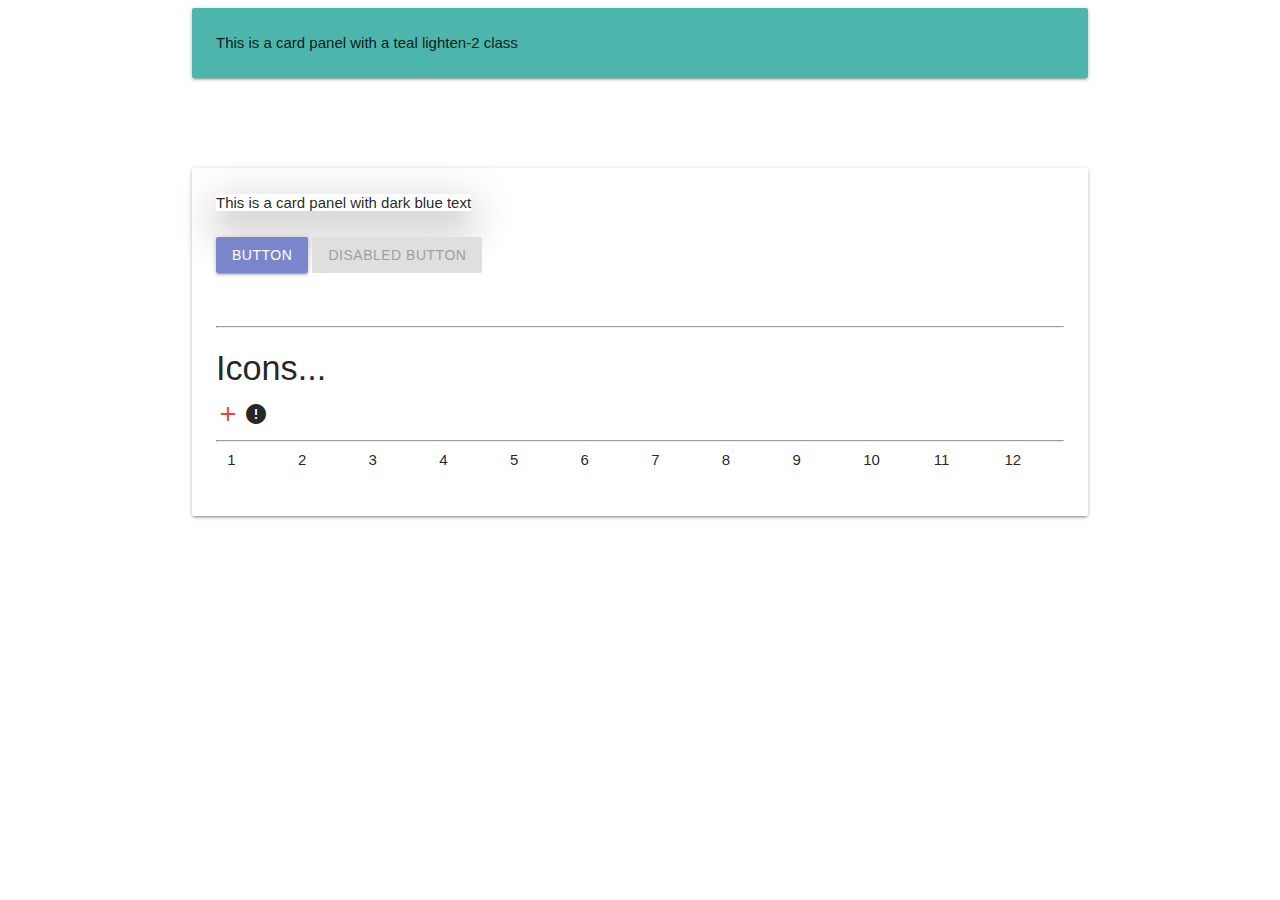
<file: index.html>
<html lang="en">
<head>
    <meta charset="UTF-8">
    <meta name="viewport" content="width=device-width, initial-scale=1.0">
    <!-- Compiled and minified CSS -->

 <!-- ********************************MATERIALIZE CSS************************************************ -->

    <!--Import Google Icon Font-->
    <link href="https://fonts.googleapis.com/icon?family=Material+Icons" rel="stylesheet">
    <!--Import materialize.css-->
    <link type="text/css" rel="stylesheet" href="css/materialize.min.css"  media="screen,projection"/>

    <!--Let browser know website is optimized for mobile-->
    <meta name="viewport" content="width=device-width, initial-scale=1.0"/>


<!-- **************************************************************************************************** -->
    <title>materialize css</title>
</head>
<body>
   <div class="container">
    <div class="card-panel teal lighten-2">This is a card panel with a teal lighten-2 class</div>

    <br><br><br>
 <div class="card-panel"">
 
     <span class="z-depth-5" >This is a card panel with dark blue text</span>
 <br><br>
 <a class="btn indigo lighten-2 waves-effect waves-black href="#" >button</a>
 <a class="btn disabled" href="#">Disabled Button</a><br><br><br>
 <hr> 
 <h4 class="center-left">Icons...</h4>
 <i class="material-icons red-text">add</i>
 <i class="material-icons">error</i>
<hr>
<div class="row">
    <div class="col s1">1</div>
    <div class="col s1">2</div>
    <div class="col s1">3</div>
    <div class="col s1">4</div>
    <div class="col s1">5</div>
    <div class="col s1">6</div>
    <div class="col s1">7</div>
    <div class="col s1">8</div>
    <div class="col s1">9</div>
    <div class="col s1">10</div>
    <div class="col s1">11</div>
    <div class="col s1">12</div>
  </div>









 

 


 <i></i>
 <i></i>
 
 </div>
 
  
   </div>
  


   <script type="text/javascript" src="js/materialize.min.js"></script>

</body>
</html>
</file>
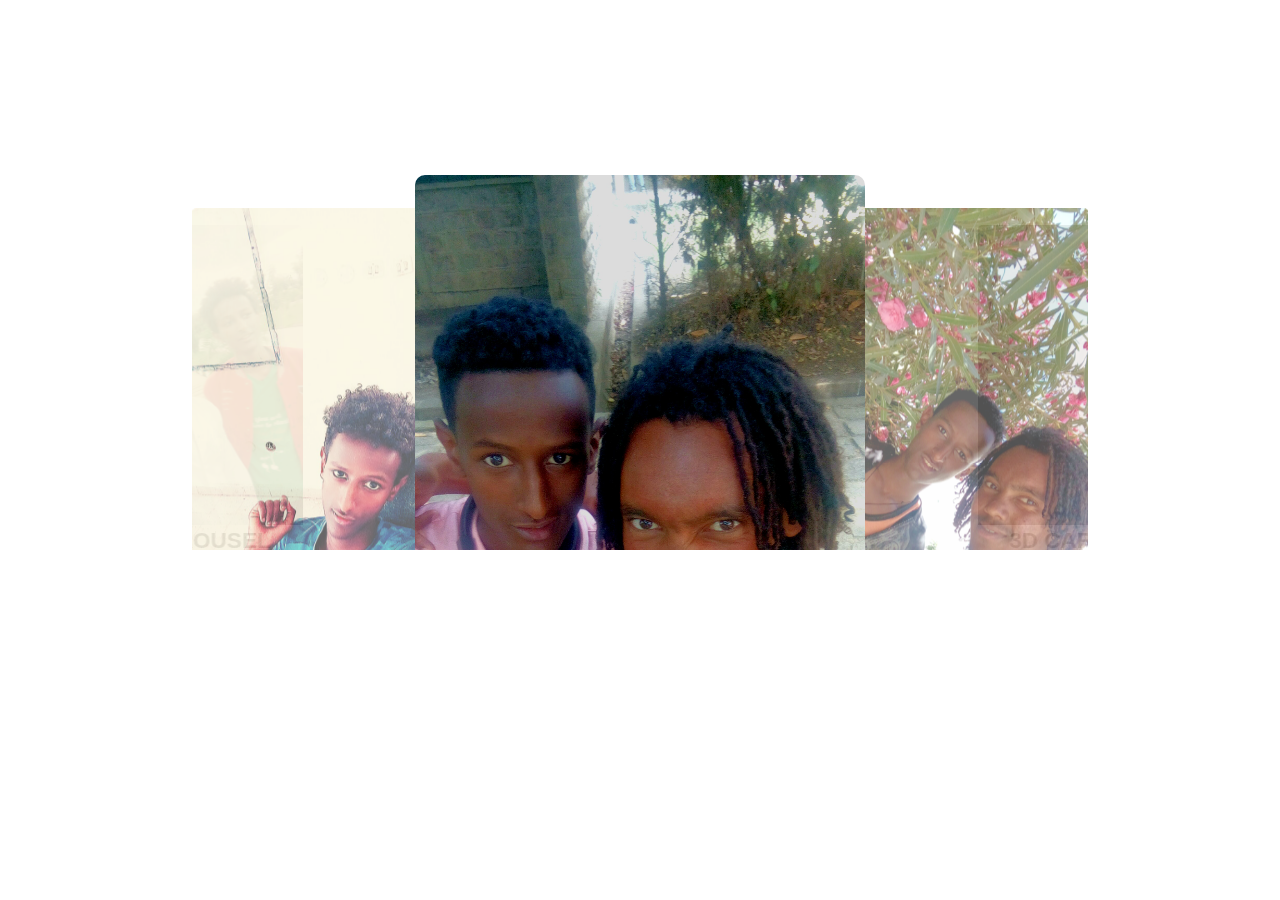
<file: tut1/index.html>
<html lang="en">
<head>
    <meta charset="UTF-8">
    <meta name="viewport" content="width=device-width, initial-scale=1.0">
    <title>Document</title>
    <link rel="stylesheet" href="css/materialize.min.css">
    
    <script
      src="https://code.jquery.com/jquery-3.4.1.js"></script>
    
      <script src="https://cdnjs.cloudflare.com/ajax/libs/materialize/1.0.0/js/materialize.min.js"></script>
    <link rel ="stylesheet" href ="css/style.css">
</head>
<body>
    <div style="height: 100vh;" class=" container">
        <div class="carousel">
            
                <a class="carousel-item" href="#one"><img src="img/1.jpg">
            
                 <h2>3D CAROUSEL</h2>
            
                 </a>
            
                <a class="carousel-item" href="#two"><img src="img/2.jpg">
            
                 <h2>3D CAROUSEL</h2>
            
                 </a>
            
                <a class="carousel-item" href="#three"><img src="img/3.jpg">
            
                 <h2>3D CAROUSEL</h2>
            
                 </a>
            
                <a class="carousel-item" href="#four"><img src="img/4.jpg">
            
                 <h2>3D CAROUSEL</h2>
            
                 </a>
            
                <a class="carousel-item" href="#five"><img src="img/5.jpg">
            
                 <h2>3D CAROUSEL</h2>
            
                 </a>
            
                 <a class="carousel-item" href="#six"><img src="img/6.jpg">
            
                 <h2>3D CAROUSEL</h2>
            
                 </a>
            
                 <a class="carousel-item" href="#seven"><img src="img/7.jpg">
            
                 <h2>3D CAROUSEL</h2>
            
                 </a>
            
                 <a class="carousel-item" href="#eight"><img src="img/8.jpg">
            
                 <h2>3D CAROUSEL</h2>
            
                 </a>
               </div>
               
<script>

  $(document).ready(function(){

    $('.carousel').carousel();

  });

</script>



</div>
<script title="text/javascript"></script>

<script src="js/materialize.min.js"></script>
</body>
</html>
</file>
<file: tut1/css/style.css>
body{
    
        margin: 0;
            padding: 0;

        background:white;
    
    }
    
    .carousel{
    
        height: 550px;
    
        perspective: 400px;
    
         
    
    }
    
    .carousel .carousel-item{
    
        width: 450px;
    
         
    
    }
    .carousel .carousel-item img{
    
        width: 100%;
    
        border-radius: 10px 10px 0 0;
    
    }
    
    .carousel .carousel-item h2{
    
        margin: -5px 0 0;
    
        padding: 0;
    
        background: #fff;
    
        color:#000;
    
        box-sizing: border-box;
    
        padding: 10px 5px;
    
        font-weight: bold;
    
        font-size:3em;
    
        text-align: center;
    
       }
</file>
